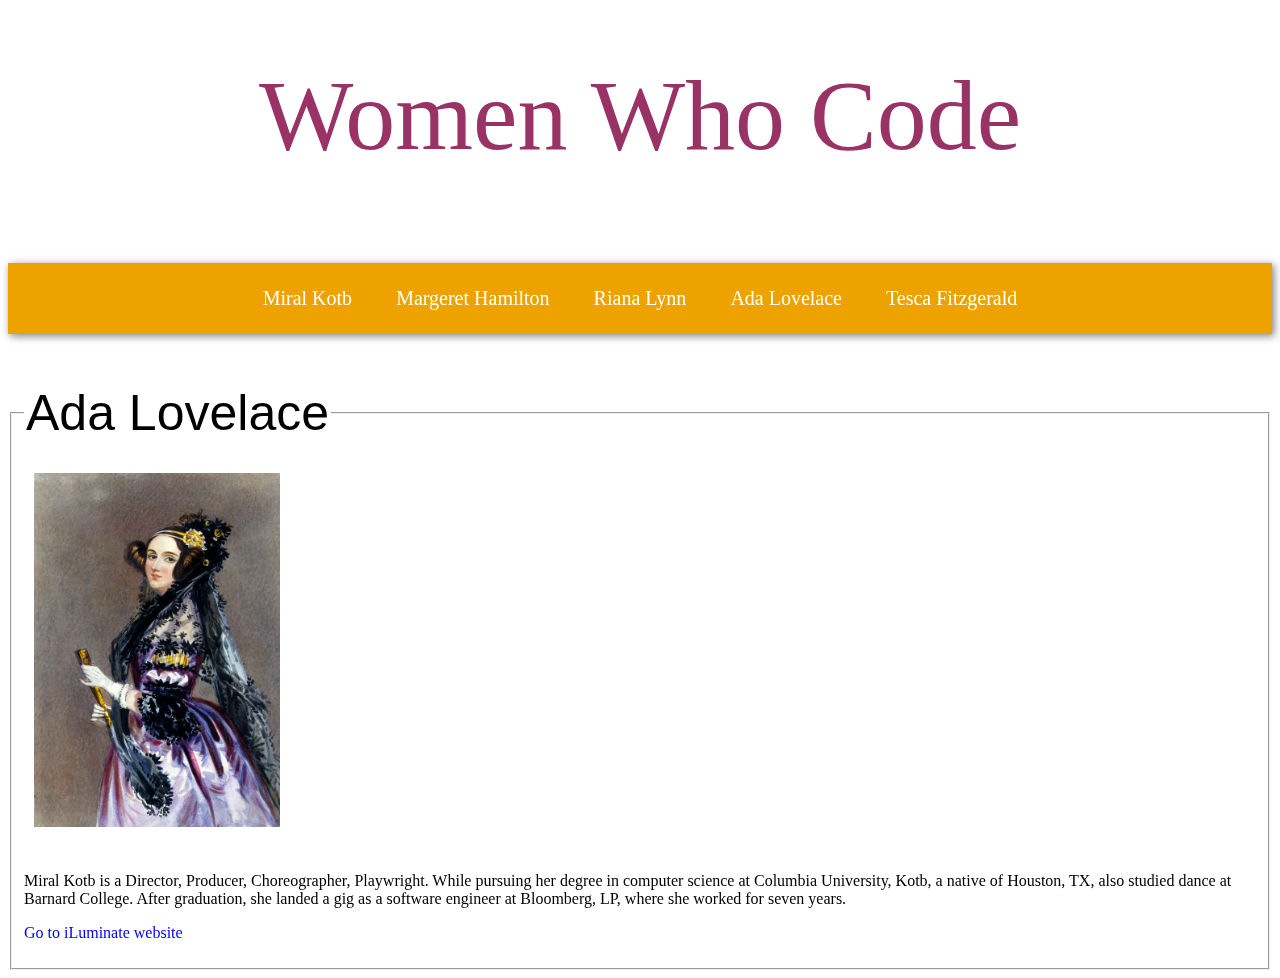
<file: ada.html>
<!DOCTYPE html>
<html>
  <head>
    <title>Women Who Code</title>
    <link rel="stylesheet" href="all.css">
  </head>

  <body>
    <div class="blank"></div>
    <a href="index.html"><h7><center>Women Who Code</center></h7></a>
    <div class="blank"></div>
    <nav>
      <a href="miral.html" class="menu">Miral Kotb</a>
      <a href="margeret.html" class="menu">Margeret Hamilton</a>
      <a href="riana.html" class="menu">Riana Lynn</a>
      <a href="ada.html" class="menu">Ada Lovelace</a>
      <a href="tesca.html" class="menu">Tesca Fitzgerald</a>
    </nav>
    <div class="blank"></div>
    <fieldset>
      <legend><h8>Ada Lovelace</h8></legend>
      <img src="ada.jpg" width="20%" height=auto>
      <iframe class="right top" width="560" height="315"
      src="https://www.youtube.com/embed/i0ygB1MfmrA"
      frameborder="0" allow="autoplay; encrypted-media"
      allowfullscreen>
      </iframe>
      <div>
        <p>Miral Kotb is a Director, Producer, Choreographer, Playwright.
           While pursuing her degree in computer science at Columbia University,
           Kotb, a native of Houston, TX, also studied dance at Barnard College.
            After graduation, she landed a gig as a software engineer at Bloomberg,
             LP, where she worked for seven years.
        </p>
        <a href="http://www.iluminate.com/">Go to iLuminate website</a>
      </div>
      <p></p>
    </iframe>
    </fieldset>

  </body>
</html>
</file>
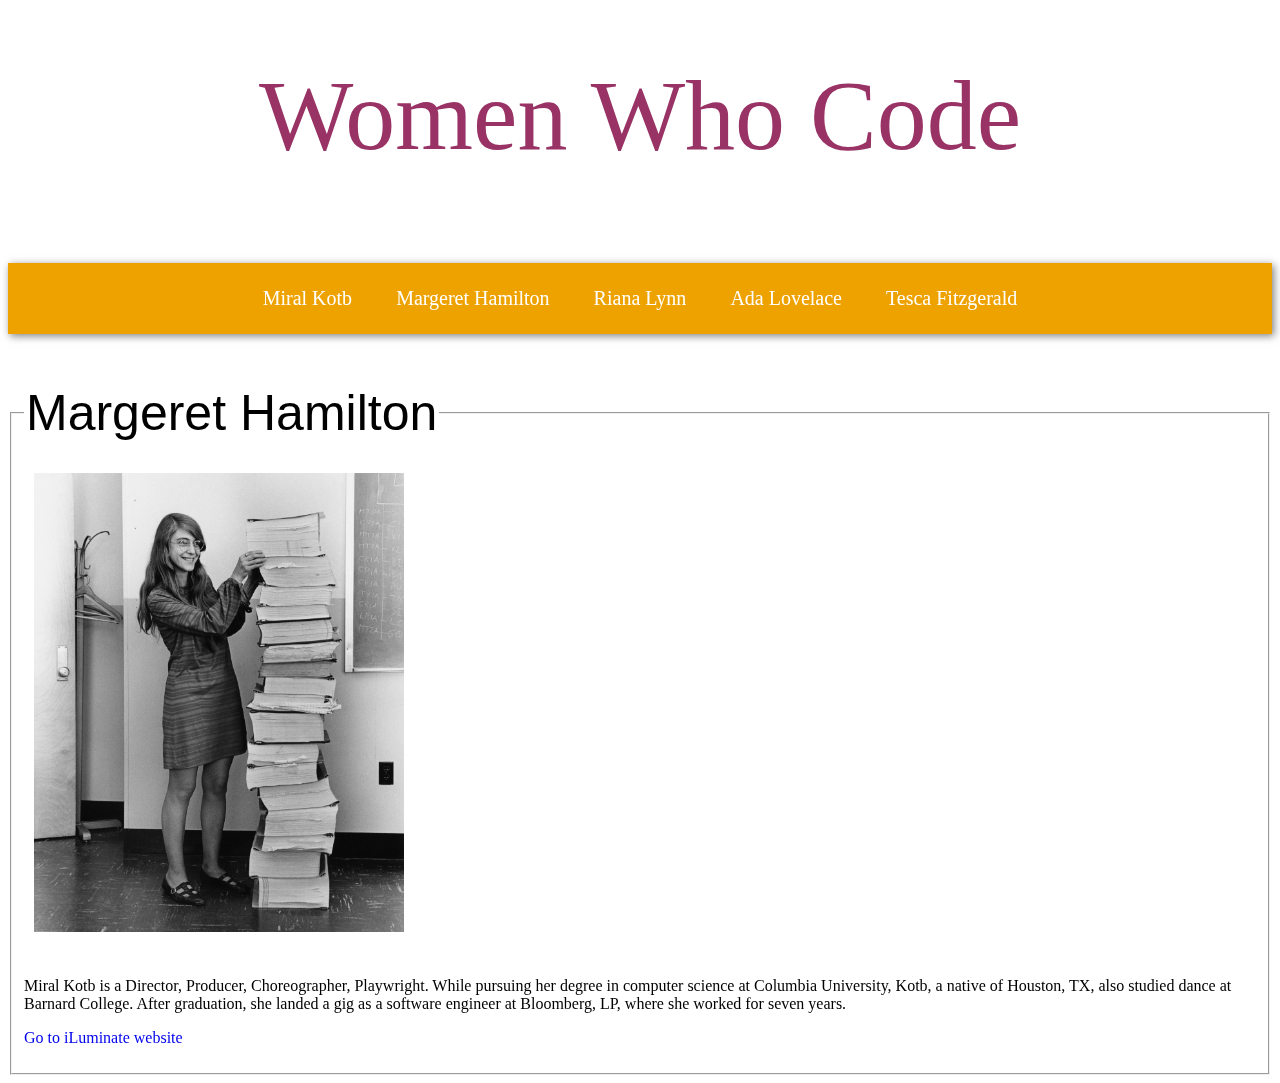
<file: margeret.html>
<!DOCTYPE html>
<html>
  <head>
    <title>Women Who Code</title>
    <link rel="stylesheet" href="all.css">
  </head>

  <body>
    <div class="blank"></div>
    <a href="index.html"><h7><center>Women Who Code</center></h7></a>
    <div class="blank"></div>
    <nav>
      <a href="miral.html" class="menu">Miral Kotb</a>
      <a href="margeret.html" class="menu">Margeret Hamilton</a>
      <a href="riana.html" class="menu">Riana Lynn</a>
      <a href="ada.html" class="menu">Ada Lovelace</a>
      <a href="tesca.html" class="menu">Tesca Fitzgerald</a>
    </nav>
    <div class="blank"></div>
    <fieldset>
      <legend><h8>Margeret Hamilton</h8></legend>
      <img src="Margaret_Hamilton.jpg" width="30%" height=auto>
      <iframe class="right top" width="560" height="315"
      src="https://www.youtube.com/embed/PPLDZMjgaf8"
      frameborder="0" allow="autoplay; encrypted-media" allowfullscreen>
      </iframe>
      <div>
        <p>Miral Kotb is a Director, Producer, Choreographer, Playwright.
           While pursuing her degree in computer science at Columbia University,
           Kotb, a native of Houston, TX, also studied dance at Barnard College.
            After graduation, she landed a gig as a software engineer at Bloomberg,
             LP, where she worked for seven years.
        </p>
        <a href="http://www.iluminate.com/">Go to iLuminate website</a>
      </div>
      <p></p>
    </iframe>
    </fieldset>

  </body>
</html>
</file>
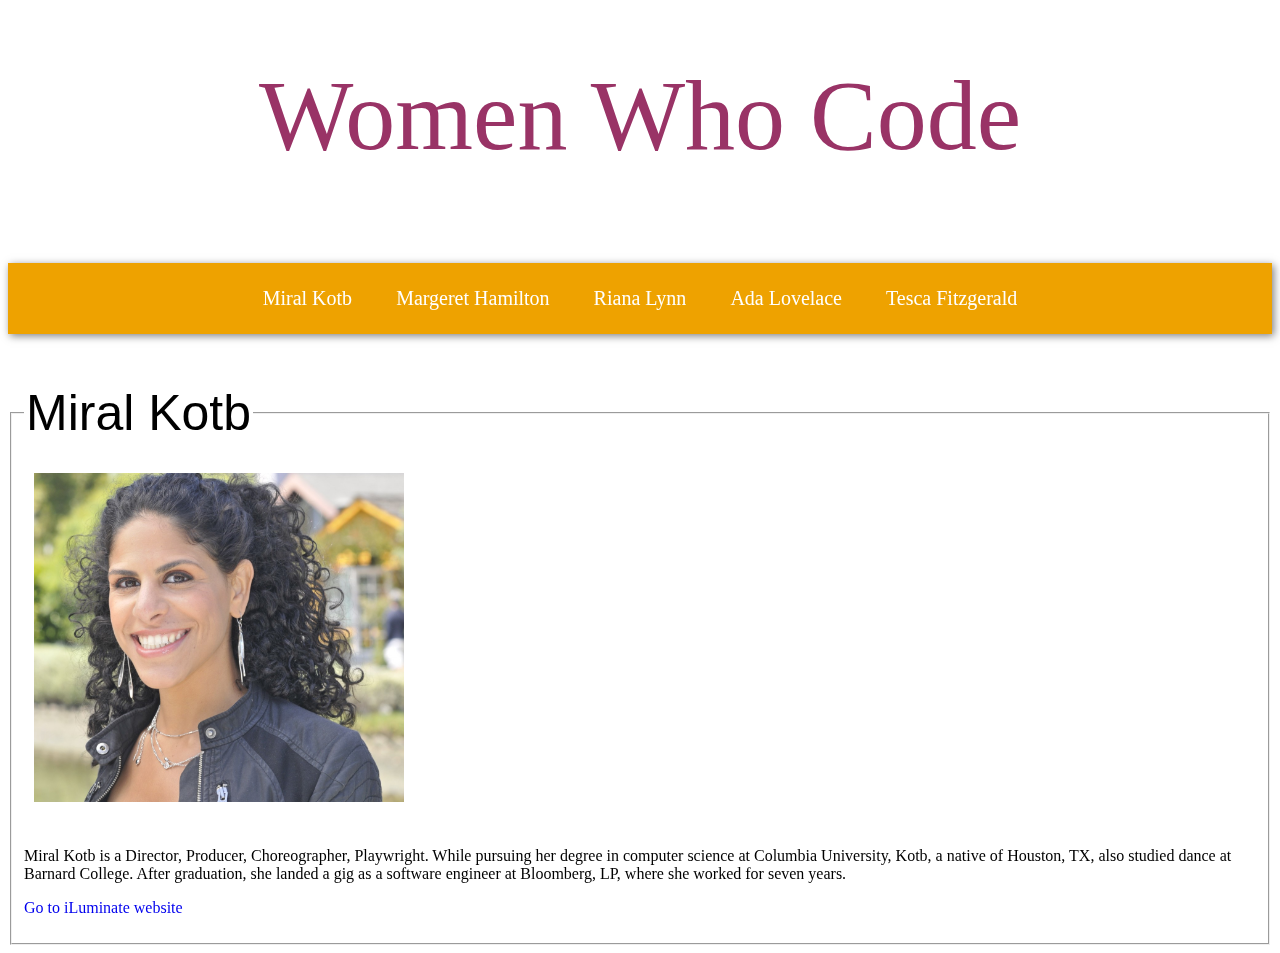
<file: miral.html>
<!DOCTYPE html>
<html>
  <head>
    <title>Women Who Code</title>
    <link rel="stylesheet" href="all.css">
  </head>

  <body>
    <div class="blank"></div>
    <a href="index.html"><h7><center>Women Who Code</center></h7></a>
    <div class="blank"></div>
    <nav>
      <a href="miral.html" class="menu">Miral Kotb</a>
      <a href="margeret.html" class="menu">Margeret Hamilton</a>
      <a href="riana.html" class="menu">Riana Lynn</a>
      <a href="ada.html" class="menu">Ada Lovelace</a>
      <a href="tesca.html" class="menu">Tesca Fitzgerald</a>
    </nav>
    <div class="blank"></div>
    <fieldset>
      <legend><h8>Miral Kotb</h8></legend>
      <img src="miral_kotb.jpg" width="30%" height=auto>
      <iframe class="right top" width="560" height="315"
      src="https://www.youtube.com/embed/Xg1dUhVI9i0"
      frameborder="0" allow="autoplay; encrypted-media" allowfullscreen>
      </iframe>
      <div>
        <p>Miral Kotb is a Director, Producer, Choreographer, Playwright.
           While pursuing her degree in computer science at Columbia University,
           Kotb, a native of Houston, TX, also studied dance at Barnard College.
            After graduation, she landed a gig as a software engineer at Bloomberg,
             LP, where she worked for seven years.
        </p>
        <a href="http://www.iluminate.com/">Go to iLuminate website</a>
      </div>
      <p></p>
    </iframe>
    </fieldset>

  </body>
</html>
</file>
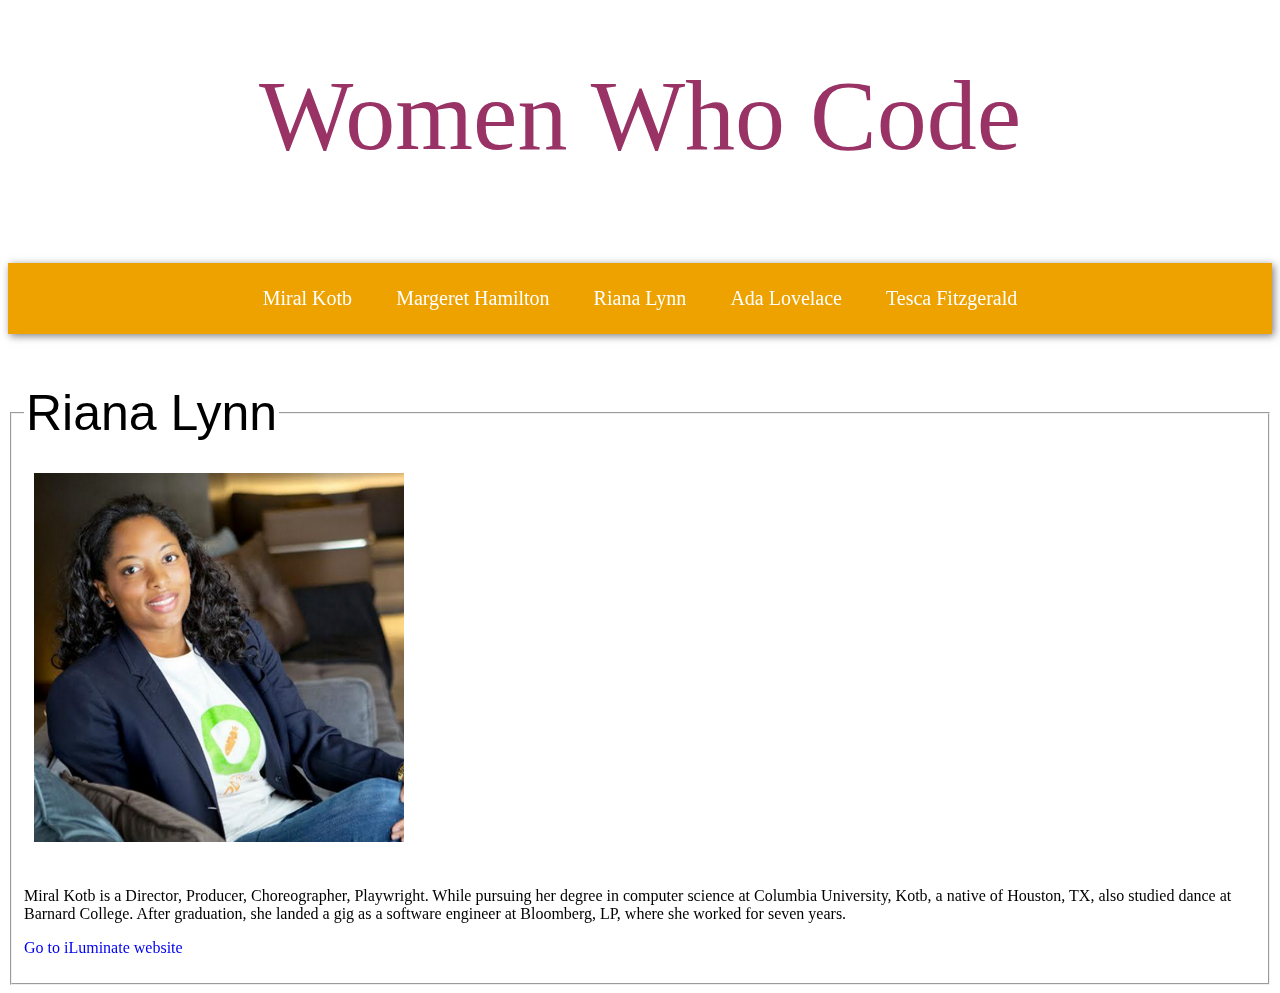
<file: riana.html>
<!DOCTYPE html>
<html>
  <head>
    <title>Women Who Code</title>
    <link rel="stylesheet" href="all.css">
  </head>

  <body>
    <div class="blank"></div>
    <a href="index.html"><h7><center>Women Who Code</center></h7></a>
    <div class="blank"></div>
    <nav>
      <a href="miral.html" class="menu">Miral Kotb</a>
      <a href="margeret.html" class="menu">Margeret Hamilton</a>
      <a href="riana.html" class="menu">Riana Lynn</a>
      <a href="ada.html" class="menu">Ada Lovelace</a>
      <a href="tesca.html" class="menu">Tesca Fitzgerald</a>
    </nav>
    <div class="blank"></div>
    <fieldset>
      <legend><h8>Riana Lynn</h8></legend>
      <img src="riana.png" width="30%" height="30%">
      <iframe class="right top" width="560" height="315"
      src="https://www.youtube.com/embed/HN8VcU-mffs"
      frameborder="0" allow="autoplay; encrypted-media" allowfullscreen>
      </iframe>
      <div>
        <p>Miral Kotb is a Director, Producer, Choreographer, Playwright.
           While pursuing her degree in computer science at Columbia University,
           Kotb, a native of Houston, TX, also studied dance at Barnard College.
            After graduation, she landed a gig as a software engineer at Bloomberg,
             LP, where she worked for seven years.
        </p>
        <a href="http://www.iluminate.com/">Go to iLuminate website</a>
      </div>
      <p></p>
    </iframe>
    </fieldset>

  </body>
</html>
</file>
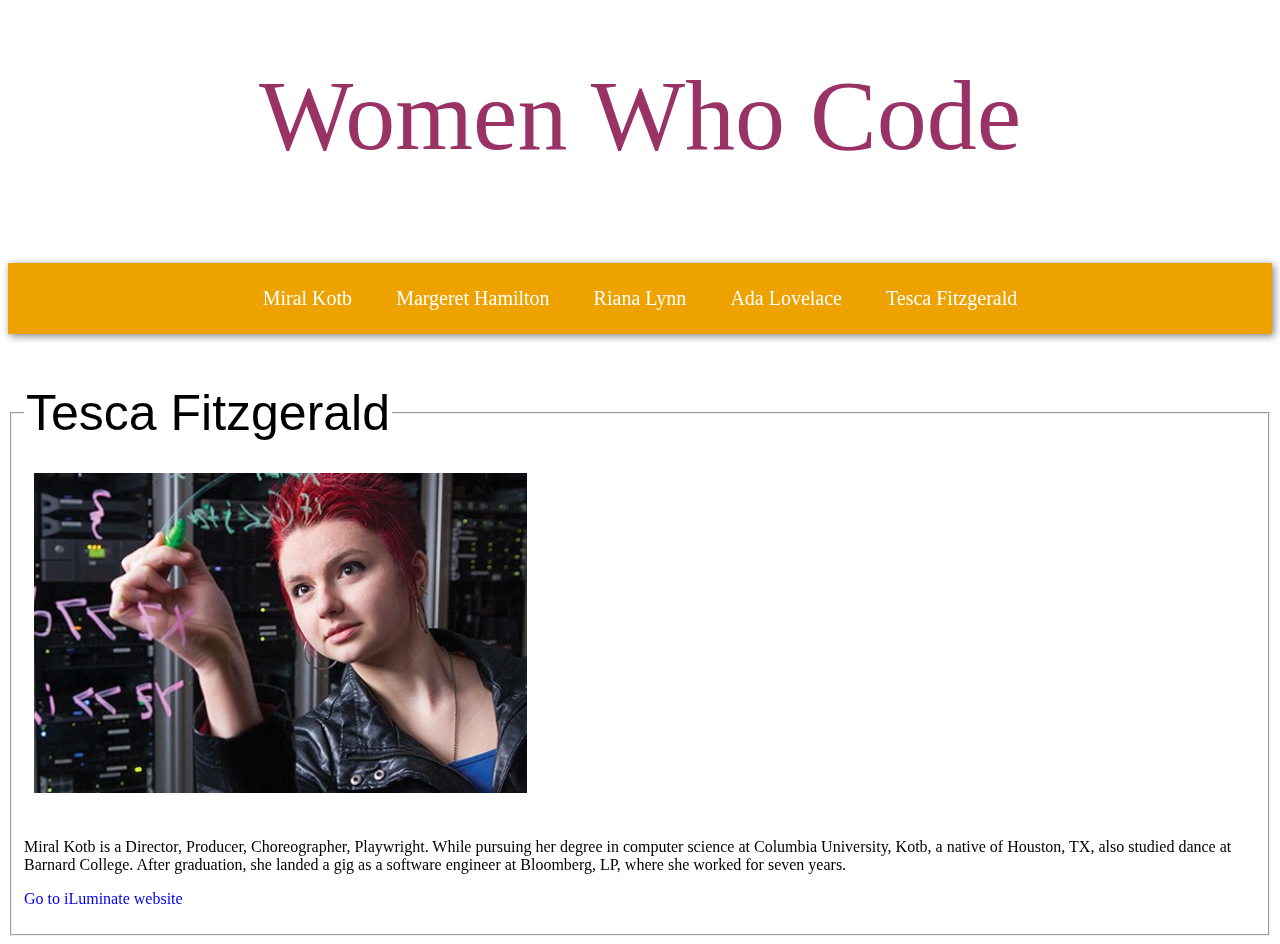
<file: tesca.html>
<!DOCTYPE html>
<html>
  <head>
    <title>Women Who Code</title>
    <link rel="stylesheet" href="all.css">
  </head>

  <body>
    <div class="blank"></div>
    <a href="index.html"><h7><center>Women Who Code</center></h7></a>
    <div class="blank"></div>
    <nav>
      <a href="miral.html" class="menu">Miral Kotb</a>
      <a href="margeret.html" class="menu">Margeret Hamilton</a>
      <a href="riana.html" class="menu">Riana Lynn</a>
      <a href="ada.html" class="menu">Ada Lovelace</a>
      <a href="tesca.html" class="menu">Tesca Fitzgerald</a>
    </nav>
    <div class="blank"></div>
    <fieldset>
      <legend><h8>Tesca Fitzgerald</h8></legend>
      <img src="tesca.jpg" width="40%" height=auto>
      <iframe class="right top" width="560" height="315"
      src="https://www.youtube.com/embed/2Viy2UFyb7U"
      frameborder="0" allow="autoplay; encrypted-media" allowfullscreen>
      </iframe>
      <div>
        <p>Miral Kotb is a Director, Producer, Choreographer, Playwright.
           While pursuing her degree in computer science at Columbia University,
           Kotb, a native of Houston, TX, also studied dance at Barnard College.
            After graduation, she landed a gig as a software engineer at Bloomberg,
             LP, where she worked for seven years.
        </p>
        <a href="http://www.iluminate.com/">Go to iLuminate website</a>
      </div>
      <p></p>
    </iframe>
    </fieldset>

  </body>
</html>
</file>
<file: all.css>
.right {
  float: right;
}
.top {
    margin-top: 20px
}
.space {
    margin-left: 20px
}
h7 {
  font-size: 100px;
  color: #993366;
}
h8 {
  font-size: 50px;
  font-family: sans-serif;
}
.left {
  float: left;
}
img {
  display: inline-block;
  margin: 25px 10px;
}
a {
  text-decoration: none;
}
.blank {
  height: 50px;
}
.intro{
  margin-left: 40px;
  color: #ff4d4d;
}
nav {
  margin-top: 40px;
  padding: 24px;
  text-align: center;
  font-family: Raleway;
  box-shadow: 2px 2px 8px rgba(0, 0, 0, 0.5);
  background: #EEA200;
}
.menu {
  transition: 0.4s;
  color: #ffffff;
  font-size: 20px;
  text-decoration: none;
  padding: 0 10px;
  margin: 0 10px;
}
.menu:hover {
  background-color: #ffffff;
  color: #EEA200;
  padding: 24px 10px;
}
</file>
